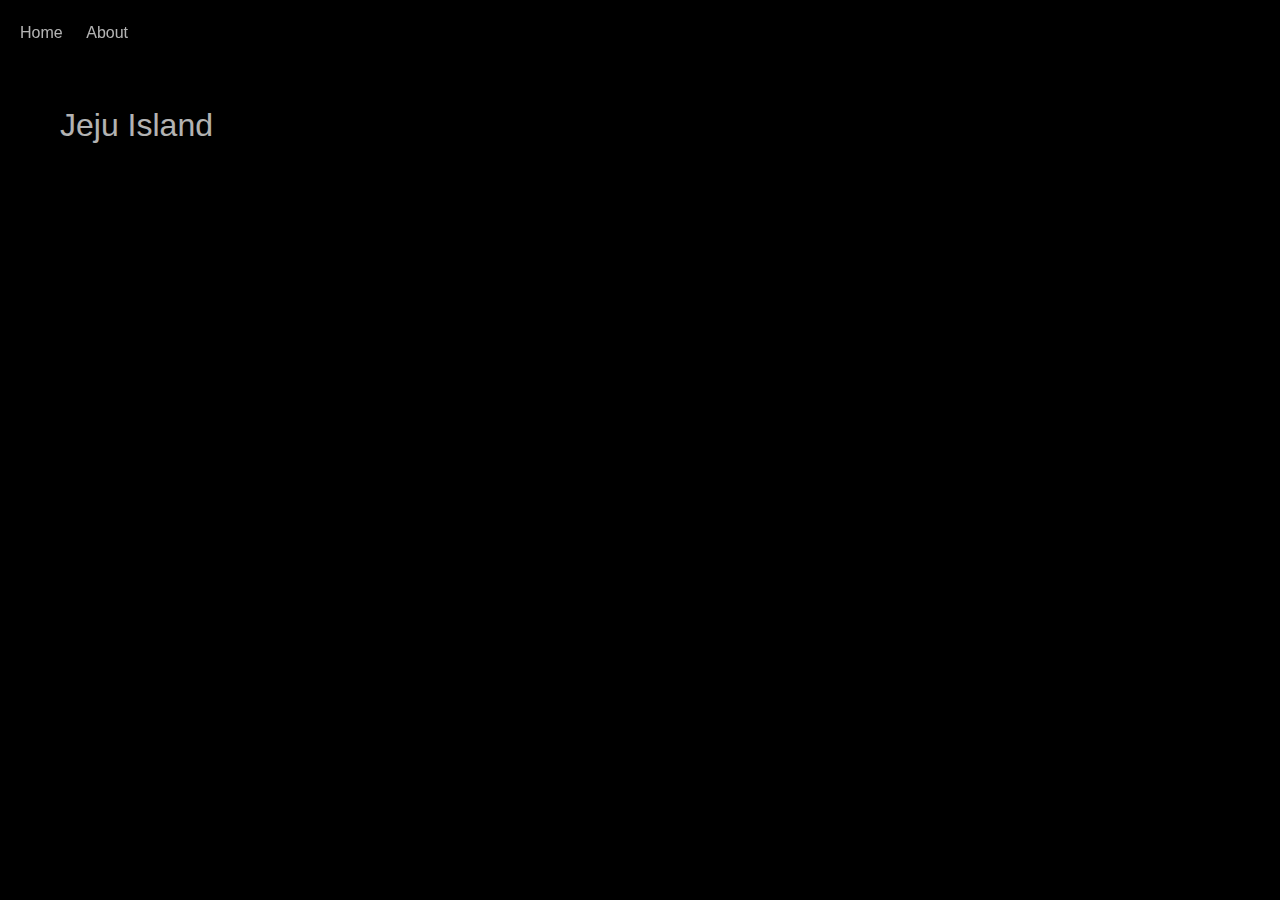
<file: index.html>
<!DOCTYPE html>
<html lang="en">
<head>
    <meta charset="UTF-8">
    <meta name="viewport" content="width=device-width, initial-scale=1.0">
    <title>Julian Ott</title>
    <link rel="stylesheet" href="style.css">
</head>
<body>
    <nav class="site-nav">
        <a href="index.html">Home</a>
        <a href="about.html">About</a>
    </nav>
    <main class="projects-grid">
        <a href="projects/jeju-island/index.html" class="project-link">Jeju Island</a>
    </main>
</body>
</html>
</file>
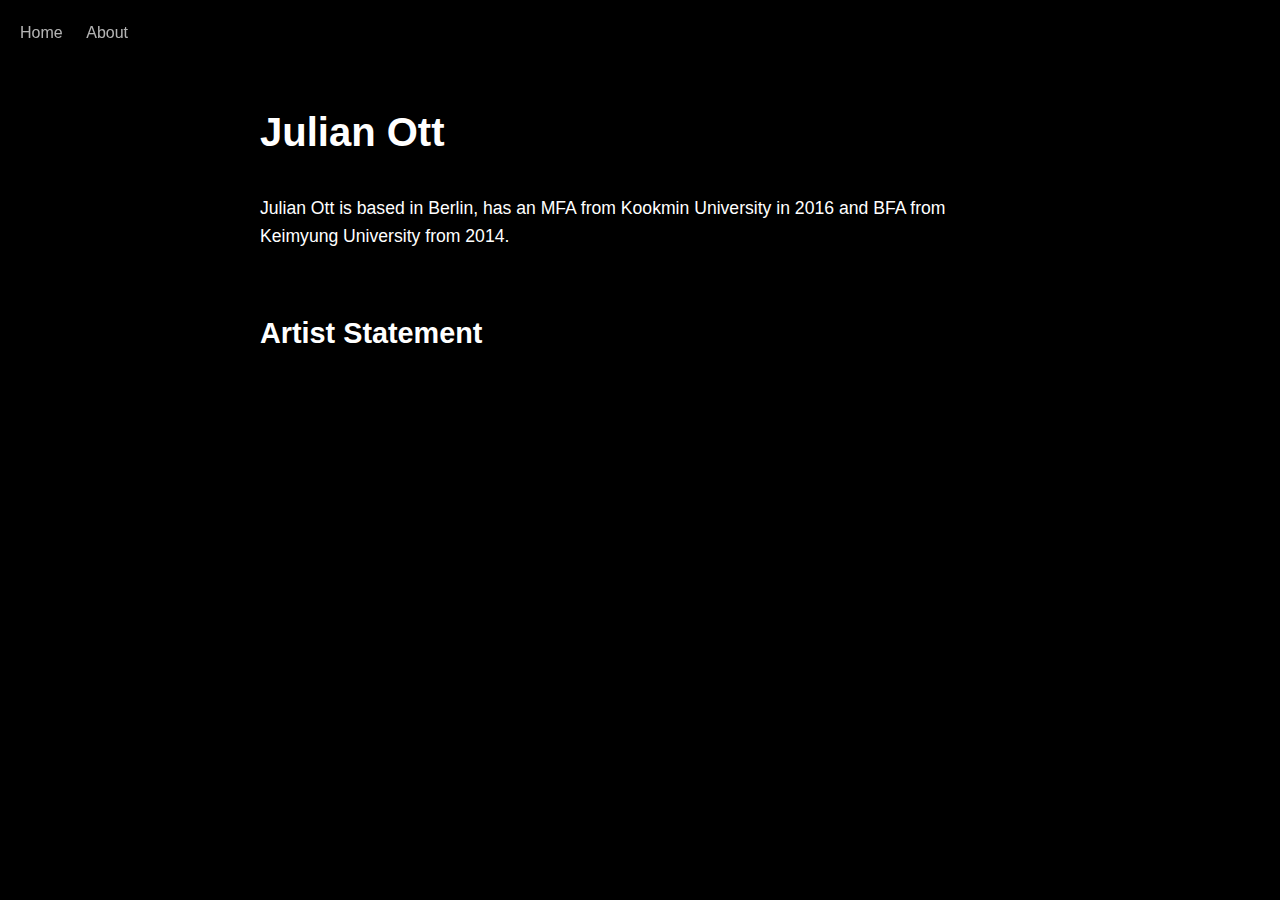
<file: about.html>
<!DOCTYPE html>
<html lang="en">
<head>
    <meta charset="UTF-8">
    <meta name="viewport" content="width=device-width, initial-scale=1.0">
    <title>About | Julian Ott</title>
    <link rel="stylesheet" href="style.css">
</head>
<body>
    <nav class="site-nav">
        <a href="index.html">Home</a>
        <a href="about.html">About</a>
    </nav>
    <main class="about-content">
        <section class="bio">
            <h1>Julian Ott</h1>
            <p>Julian Ott is based in Berlin, has an MFA from Kookmin University in 2016 and BFA from Keimyung University from 2014.</p>
        </section>
        
        <section class="artist-statement">
            <h2>Artist Statement</h2>
            <p></p>
        </section>
    </main>
</body>
</html>
</file>
<file: style.css>
* {
    margin: 0;
    padding: 0;
    box-sizing: border-box;
}

body {
    background-color: black;
    color: white;
    font-family: 'Helvetica Neue', Arial, sans-serif;
    line-height: 1.6;
}

/* Navigation */
.site-nav {
    position: fixed;
    top: 0;
    left: 0;
    padding: 20px;
    z-index: 1000;
}

.site-nav a {
    color: white;
    text-decoration: none;
    margin-right: 20px;
    opacity: 0.7;
    transition: opacity 0.3s ease;
}

.site-nav a:hover {
    opacity: 1;
}

/* Gallery */
.gallery {
    display: flex;
    flex-direction: column;
    width: 100%;
}

.gallery-item {
    width: 100%;
}

.gallery-item img {
    width: 100%;
    height: auto;
    display: block;
}

/* Home Page */
.projects-grid {
    padding: 100px 20px;
    max-width: 1200px;
    margin: 0 auto;
}

.project-link {
    display: block;
    color: white;
    text-decoration: none;
    font-size: 2em;
    margin-bottom: 40px;
    opacity: 0.7;
    transition: opacity 0.3s ease;
}

.project-link:hover {
    opacity: 1;
}

/* About Page */
.about-content {
    padding: 100px 20px;
    max-width: 800px;
    margin: 0 auto;
}

.bio, .artist-statement {
    margin-bottom: 60px;
}

h1 {
    font-size: 2.5em;
    margin-bottom: 30px;
}

h2 {
    font-size: 1.8em;
    margin-bottom: 20px;
}

p {
    font-size: 1.1em;
    margin-bottom: 20px;
}
</file>
